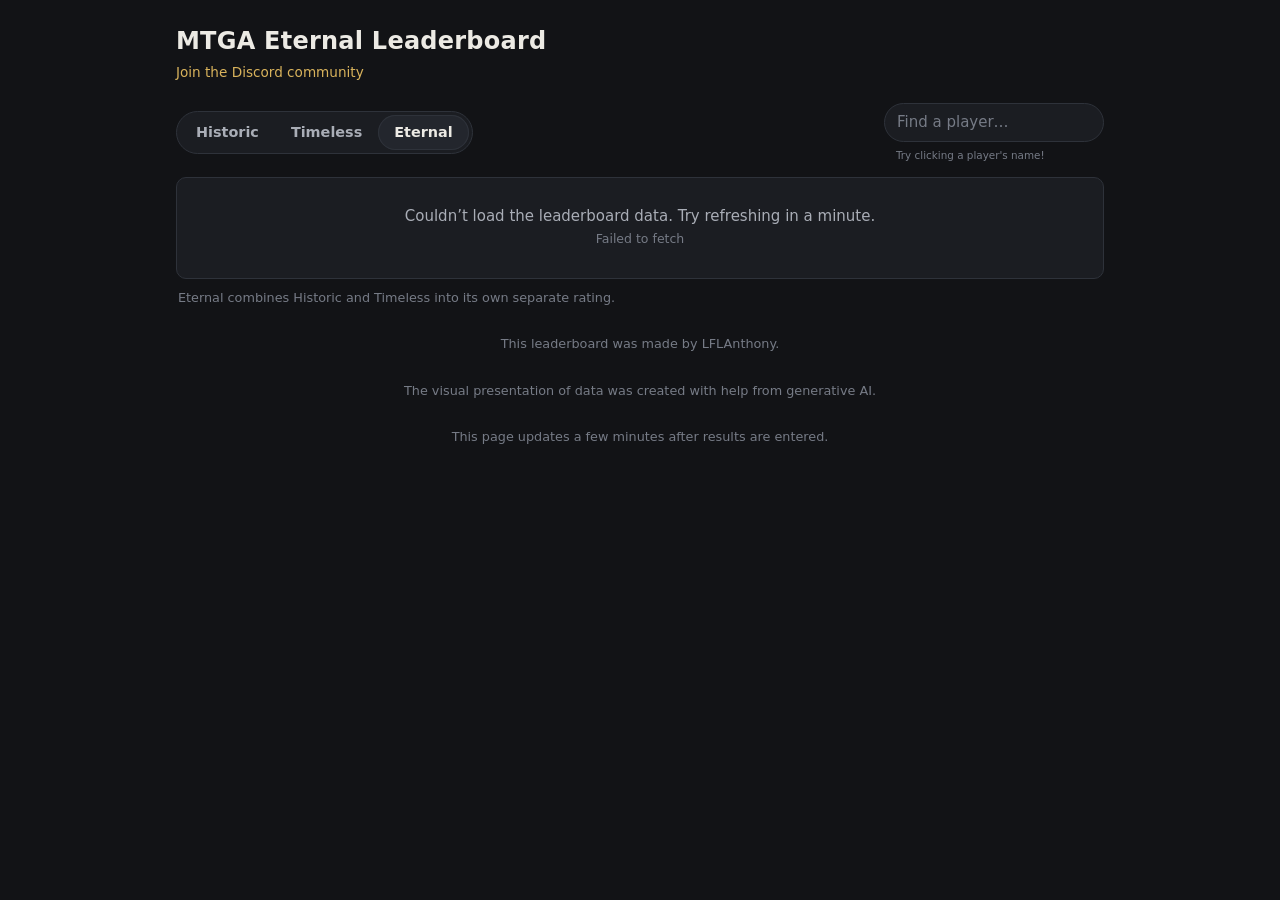
<file: index.html>
<!doctype html>
<html lang="en">
<head>
  <meta charset="utf-8">
  <meta name="viewport" content="width=device-width, initial-scale=1">
  <title>MTGA Eternal Leaderboard</title>
  <meta name="description" content="Elo leaderboards for the MTGA Eternal community.">
  <link rel="stylesheet" href="style.css">
</head>
<body>
  <div class="wrap">
    <header class="site">
           <div>
        <h1><a href="./">MTGA Eternal Leaderboard</a></h1>
        <p class="discord"><a href="https://discord.gg/7ypphqABZs" target="_blank" rel="noopener">Join the Discord community</a></p>
      </div>
      <span class="sub" id="summary"></span>
    </header>

    <div class="controls">
      <div class="seg" role="group" aria-label="Format" id="tabs">
        <button data-ladder="Historic">Historic</button>
        <button data-ladder="Timeless">Timeless</button>
        <button data-ladder="Eternal">Eternal</button>
      </div>
            <div>
        <input class="search" id="search" type="search" placeholder="Find a player…" aria-label="Find a player">
        <p class="search-tip">Try clicking a player's name!</p>
      </div>
    </div>

    <div class="card">
      <div class="table-wrap" id="board"><div class="loading">Loading…</div></div>
    </div>
    <p class="legend-note">Eternal combines Historic and Timeless into its own separate rating.</p>

    <footer class="site">This leaderboard was made by LFLAnthony.</footer>
    <footer class="site">The visual presentation of data was created with help from generative AI.</footer>
    <footer class="site">This page updates a few minutes after results are entered.</footer>
  </div>

  <script src="app.js"></script>
  <script>
    let ladders = null;
    let current = "Eternal";
    const board = document.getElementById("board");
    const search = document.getElementById("search");

    function fromHash() {
      const h = decodeURIComponent(location.hash.slice(1)).toLowerCase();
      const match = LADDERS.find(l => l.toLowerCase() === h);
      return match || "Eternal";
    }

    function render() {
      document.querySelectorAll("#tabs button").forEach(b =>
        b.setAttribute("aria-pressed", b.dataset.ladder === current ? "true" : "false"));
      if (!ladders) return;
      const q = search.value.trim().toLowerCase();
      const list = ladders[current].filter(p => !q || p.name.toLowerCase().includes(q) || p.id.toLowerCase().includes(q));
      if (!ladders[current].length) { board.innerHTML = '<div class="notice">No ' + esc(current) + ' matches yet.</div>'; return; }
      if (!list.length) { board.innerHTML = '<div class="notice">No players match “' + esc(search.value) + '”.</div>'; return; }
      board.innerHTML =
        '<table><thead><tr>' +
        '<th class="l">#</th><th class="l">Player</th><th>Elo</th>' +
        '<th class="hide-sm">Match W</th><th class="hide-sm">Match L</th><th class="show-sm">Record</th><th class="hide-sm">Game W</th><th class="hide-sm">Game L</th>' +
        '<th><span class="hide-sm">Event Wins</span><span class="show-sm">Events</span></th>' +
        '</tr></thead><tbody>' +
        list.map(p =>
          '<tr class="' + (p.rank <= 3 ? "r" + p.rank : "") + '">' +
          '<td class="l"><span class="rank">' + p.rank + '</span></td>' +
          '<td class="l name"><a href="' + playerUrl(p.id) + '">' + esc(p.name) + '</a></td>' +
          '<td class="elo">' + p.elo + '</td>' +
          '<td class="hide-sm">' + p.mw + '</td><td class="hide-sm">' + p.ml + '</td>' +
          '<td class="show-sm">' + p.mw + '–' + p.ml + (p.md ? '–' + p.md : '') + '</td>' +
          '<td class="hide-sm dim">' + p.gw + '</td><td class="hide-sm dim">' + p.gl + '</td>' +
          '<td>' + (p.ew ? '<span class="trophy">' + p.ew + '</span>' : '<span class="zero">0</span>') + '</td>' +
          '</tr>').join("") +
        '</tbody></table>';
    }

    document.getElementById("tabs").addEventListener("click", e => {
      const b = e.target.closest("button"); if (!b) return;
      current = b.dataset.ladder;
      history.replaceState(null, "", "#" + current.toLowerCase());
      render();
    });
    search.addEventListener("input", render);
    window.addEventListener("hashchange", () => { current = fromHash(); render(); });

    current = fromHash();
    render();
    Promise.all([loadAllLadders(), loadMatches()]).then(([l, matches]) => {
      ladders = l;
      const last = matches.length ? matches[matches.length - 1].date : null;
      document.getElementById("summary").textContent =
        matches.length + " matches" + (last ? " · latest " + fmtDate(last) : "");
      render();
    }).catch(err => showError(board, err));
  </script>
</body>
</html>
</file>
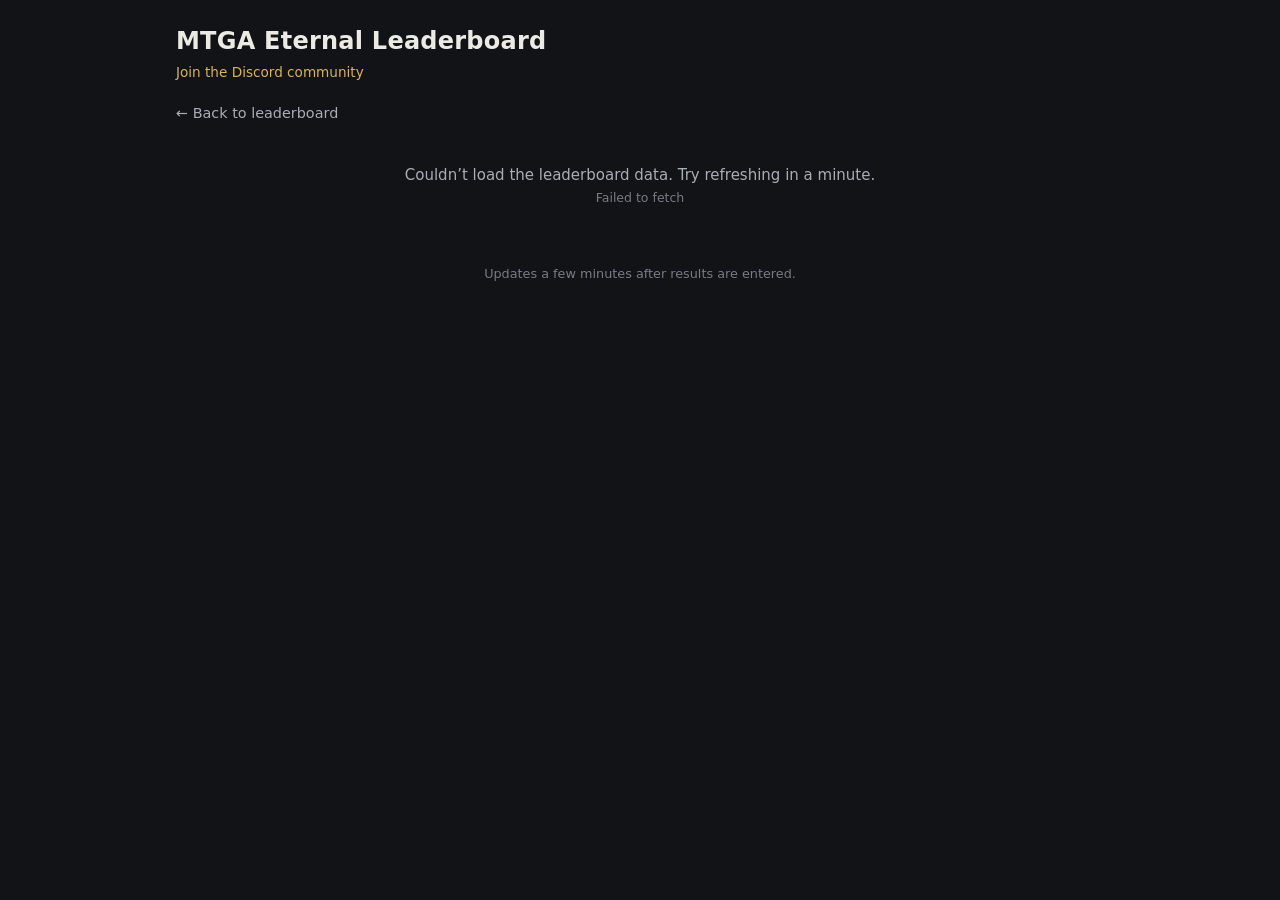
<file: player.html>
<!doctype html>
<html lang="en">
<head>
  <meta charset="utf-8">
  <meta name="viewport" content="width=device-width, initial-scale=1">
  <title>Player Profile</title>
  <link rel="stylesheet" href="style.css">
</head>
<body>
  <div class="wrap">
    <header class="site">
           <div>
        <h1><a href="./">MTGA Eternal Leaderboard</a></h1>
        <p class="discord"><a href="https://discord.gg/7ypphqABZs" target="_blank" rel="noopener">Join the Discord community</a></p>
      </div>
    </header>
    <a class="back" href="./" id="back">← Back to leaderboard</a>
    <div id="page"><div class="loading">Loading…</div></div>
    <footer class="site">Updates a few minutes after results are entered.</footer>
  </div>

  <script src="app.js"></script>
  <script>
    const id = new URLSearchParams(location.search).get("id") || "";
    const page = document.getElementById("page");
    let names = {}, mine = [], chartLadder = null, historyFilter = "All", newestFirst = true, h2hQuery = "";

    Promise.all([loadAllLadders(), loadMatches()]).then(([ladders, matches]) => {
      LADDERS.forEach(l => ladders[l].forEach(p => { names[p.id] = p.name; }));
      mine = matches.filter(m => m.p1 === id || m.p2 === id).map(m => perspective(m, id));
      if (!mine.length) {
        page.innerHTML = '<div class="card notice">No matches found for “' + esc(id) + '”.</div>';
        return;
      }
      const display = names[id] || id;
      document.title = display + " · MTGA Eternal Leaderboard";

      const onLadder = l => l === "Eternal" ? mine : mine.filter(x => x.match.format === l);
      const played = LADDERS.filter(l => onLadder(l).length);
      chartLadder = played.includes("Eternal") ? "Eternal" : played[0];

      // ---------- header + ladder cards ----------
      const first = mine[0].match.date;
      const eventWins = mine.filter(x => x.match.finals && x.result === "W").length;
      let html =
        '<div class="player-head"><h1>' + esc(display) + '</h1>' +
        '<div class="meta">' + (display !== id ? esc(id) + ' · ' : '') +
        mine.length + ' matches · debut ' + fmtDate(first) +
        (eventWins ? ' · <span class="trophy">' + eventWins + ' event win' + (eventWins > 1 ? 's' : '') + '</span>' : '') +
        '</div></div><div class="ladders">';
      LADDERS.forEach(l => {
        const p = ladders[l].find(x => x.id === id);
        if (!p) { html += '<div class="card ladder empty"><h3>' + l + '</h3><div class="big">No matches yet</div></div>'; return; }
        html += '<div class="card ladder"><h3>' + l + '</h3>' +
          '<div class="big">' + p.elo + '</div>' +
          '<div class="rankline">Rank ' + p.rank + ' of ' + ladders[l].length + '</div>' +
          '<dl><dt>Matches</dt><dd>' + p.mw + '–' + p.ml + (p.md ? '–' + p.md : '') + '</dd>' +
          '<dt>Games</dt><dd>' + p.gw + '–' + p.gl + '</dd>' +
          '<dt>Event wins</dt><dd>' + (p.ew ? '<span class="trophy">' + p.ew + '</span>' : '0') + '</dd></dl></div>';
      });
      html += '</div>';

      // ---------- chart ----------
      html += '<section class="block"><h2>Rating history' +
        (played.length > 1 ? '<div class="seg small" id="chartTabs">' + played.map(l => '<button data-l="' + l + '">' + l + '</button>').join("") + '</div>' : '<span class="sub" style="color:var(--muted);font-size:.85rem;font-weight:400">' + played[0] + '</span>') +
        '</h2><div class="card chart" id="chart"></div></section>';

      // ---------- history ----------
      const fmts = ["All"].concat(["Historic", "Timeless"].filter(l => onLadder(l).length));
      html += '<section class="block"><h2>Match history' +
        (fmts.length > 2 ? '<div class="seg small" id="histTabs">' + fmts.map(f => '<button data-f="' + f + '">' + f + '</button>').join("") + '</div>' : '') +
        '</h2><div class="card"><div class="table-wrap" id="history"></div></div></section>';

      // ---------- head to head ----------
      html += '<section class="block"><h2>Head-to-head<input class="search" id="h2hSearch" type="search" placeholder="Find an opponent…" aria-label="Find an opponent"></h2>' +
        '<div class="card"><div class="table-wrap" id="h2h"></div></div></section>';

      page.innerHTML = html;

      const chartTabs = document.getElementById("chartTabs");
      if (chartTabs) chartTabs.addEventListener("click", e => { const b = e.target.closest("button"); if (b) { chartLadder = b.dataset.l; drawChart(); } });
      const histTabs = document.getElementById("histTabs");
      if (histTabs) histTabs.addEventListener("click", e => { const b = e.target.closest("button"); if (b) { historyFilter = b.dataset.f; drawHistory(); } });
      document.getElementById("h2hSearch").addEventListener("input", e => { h2hQuery = e.target.value.trim().toLowerCase(); drawH2H(); });
      drawChart(); drawHistory(); drawH2H();
      window.addEventListener("resize", drawChart);

      function drawHistory() {
        if (histTabs) histTabs.querySelectorAll("button").forEach(b => b.setAttribute("aria-pressed", b.dataset.f === historyFilter ? "true" : "false"));
        const rows = mine.filter(x => historyFilter === "All" || x.match.format === historyFilter).slice();
        if (newestFirst) rows.reverse();
        document.getElementById("history").innerHTML =
          '<table><thead><tr><th class="l"><button class="sort" id="dateSort" aria-label="Sort by date, currently ' + (newestFirst ? 'newest first' : 'oldest first') + '">Date <span aria-hidden="true">' + (newestFirst ? '↓' : '↑') + '</span></button></th><th class="l hide-sm">Event</th><th class="l">Opponent</th><th class="l">Result</th>' +
          '<th>Format</th><th class="hide-sm">Eternal</th></tr></thead><tbody>' +
          rows.map(x => {
            const fd = x.fmtAfter - x.fmtBefore, ed = x.eteAfter - x.eteBefore, m = x.match;
            return '<tr><td class="l dim"><span class="hide-sm">' + fmtDate(m.date) + '</span><span class="show-sm">' + fmtShort(m.date) + '</span></td>' +
              '<td class="l event hide-sm" title="' + esc(m.event) + '">' + esc(m.event) + '</td>' +
              '<td class="l name"><a href="' + playerUrl(x.opp) + '">' + esc(names[x.opp] || x.opp) + '</a></td>' +
              '<td class="l"><span class="res ' + x.result + '">' + x.result + '</span> ' + x.my + '–' + x.their +
                (m.finals ? '<span class="tag final"><span class="hide-sm">FINALS</span><span class="show-sm">F</span></span>' : '') + '</td>' +
              '<td><span class="' + deltaClass(fd) + '">' + signed(fd) + '</span> <span class="dim hide-sm">' + x.fmtAfter + '</span>' +
                ' <span class="tag hide-sm">' + m.format.charAt(0) + '</span></td>' +
              '<td class="hide-sm"><span class="' + deltaClass(ed) + '">' + signed(ed) + '</span> <span class="dim hide-sm">' + x.eteAfter + '</span></td></tr>';
          }).join("") + '</tbody></table>';
        document.getElementById("dateSort").addEventListener("click", () => { newestFirst = !newestFirst; drawHistory(); });
      }

      function drawH2H() { document.getElementById("h2h").innerHTML = h2hTable(); }

      function h2hTable() {
        const by = {};
        mine.forEach(x => {
          const o = by[x.opp] || (by[x.opp] = { id: x.opp, n: 0, W: 0, L: 0, D: 0, gw: 0, gl: 0 });
          o.n++; o[x.result]++; o.gw += x.my; o.gl += x.their;
        });
        const list = Object.values(by)
          .filter(o => !h2hQuery || o.id.toLowerCase().includes(h2hQuery) || (names[o.id] || "").toLowerCase().includes(h2hQuery))
          .sort((a, b) => b.n - a.n || (names[a.id] || a.id).localeCompare(names[b.id] || b.id));
        if (!list.length) return '<div class="notice">No opponents match “' + esc(h2hQuery) + '”.</div>';
        return '<table><thead><tr><th class="l">Opponent</th><th>Played</th><th>W</th><th>L</th><th>D</th><th class="hide-sm">Games</th></tr></thead><tbody>' +
          list.map(o => '<tr><td class="l name"><a href="' + playerUrl(o.id) + '">' + esc(names[o.id] || o.id) + '</a></td>' +
            '<td>' + o.n + '</td><td class="up">' + o.W + '</td><td class="down">' + o.L + '</td><td class="' + (o.D ? '' : 'zero') + '">' + o.D + '</td>' +
            '<td class="hide-sm dim">' + o.gw + '–' + o.gl + '</td></tr>').join("") + '</tbody></table>';
      }

      function drawChart() {
        if (chartTabs) chartTabs.querySelectorAll("button").forEach(b => b.setAttribute("aria-pressed", b.dataset.l === chartLadder ? "true" : "false"));
        const box = document.getElementById("chart");
        const pts = onLadder(chartLadder).map(x => chartLadder === "Eternal"
          ? { x, before: x.eteBefore, after: x.eteAfter }
          : { x, before: x.fmtBefore, after: x.fmtAfter });
        // Start point = rating before the first match, then one point per match.
        const vals = [pts[0].before].concat(pts.map(p => p.after));
        const W = box.clientWidth - 16, H = 260, padL = 44, padR = 12, padT = 10, padB = 26;
        let lo = Math.min(...vals), hi = Math.max(...vals);
        const span = Math.max(hi - lo, 40); lo = Math.floor((lo - span * 0.12) / 10) * 10; hi = Math.ceil((hi + span * 0.12) / 10) * 10;
        const X = i => padL + (vals.length === 1 ? 0 : i * (W - padL - padR) / (vals.length - 1));
        const Y = v => padT + (hi - v) * (H - padT - padB) / (hi - lo);
        const step = [10, 20, 25, 50, 100, 200].find(s => (hi - lo) / s <= 5) || 250;
        let grid = "", axis = "";
        for (let v = Math.ceil(lo / step) * step; v <= hi; v += step) {
          grid += '<line x1="' + padL + '" x2="' + (W - padR) + '" y1="' + Y(v) + '" y2="' + Y(v) + '"/>';
          axis += '<text x="' + (padL - 8) + '" y="' + (Y(v) + 4) + '" text-anchor="end">' + v + '</text>';
        }
        const firstD = pts[0].x.match.date, lastD = pts[pts.length - 1].x.match.date;
        axis += '<text x="' + padL + '" y="' + (H - 6) + '">' + fmtDate(firstD) + '</text>';
        axis += '<text x="' + (W - padR) + '" y="' + (H - 6) + '" text-anchor="end">' + fmtDate(lastD) + '</text>';
        const path = vals.map((v, i) => (i ? "L" : "M") + X(i).toFixed(1) + "," + Y(v).toFixed(1)).join("");
        box.innerHTML =
          '<svg viewBox="0 0 ' + W + ' ' + H + '" role="img" aria-label="' + chartLadder + ' rating over ' + pts.length + ' matches, from ' + vals[0] + ' to ' + vals[vals.length - 1] + '">' +
          '<g class="grid">' + grid + '</g><g class="axis">' + axis + '</g>' +
          '<path class="series" d="' + path + '"/>' +
          '<line class="cross" id="cross" y1="' + padT + '" y2="' + (H - padB) + '" style="display:none"/>' +
          '<circle class="dot" id="dot" r="5" style="display:none"/>' +
          '<rect class="hit" id="hit" x="' + padL + '" y="0" width="' + (W - padL - padR) + '" height="' + H + '"/>' +
          '</svg><div class="tip" id="tip"></div>';
        const svg = box.querySelector("svg"), tip = box.querySelector("#tip"), cross = box.querySelector("#cross"), dot = box.querySelector("#dot");
        function show(evt) {
          const r = svg.getBoundingClientRect();
          const mx = (evt.touches ? evt.touches[0].clientX : evt.clientX) - r.left;
          let i = Math.round((mx - padL) / ((W - padL - padR) / Math.max(vals.length - 1, 1)));
          i = Math.max(1, Math.min(vals.length - 1, i)); // index 0 is the starting rating, not a match
          const p = pts[i - 1], x = p.x, d = p.after - p.before;
          cross.setAttribute("x1", X(i)); cross.setAttribute("x2", X(i)); cross.style.display = "";
          dot.setAttribute("cx", X(i)); dot.setAttribute("cy", Y(vals[i])); dot.style.display = "";
          tip.innerHTML = '<b>' + p.after + '</b> <span class="' + deltaClass(d) + '">' + signed(d) + '</span><br>' +
            '<span class="res ' + x.result + '">' + x.result + '</span> ' + x.my + '–' + x.their + ' vs ' + esc(names[x.opp] || x.opp) + '<br>' +
            '<span class="t2">' + fmtDate(x.match.date) + (chartLadder === "Eternal" ? ' · ' + x.match.format : '') + '</span>';
          tip.style.opacity = 1;
          const left = Math.min(Math.max(X(i) + 12, 0), r.width - tip.offsetWidth - 4);
          tip.style.left = (X(i) + 12 + tip.offsetWidth > r.width ? X(i) - tip.offsetWidth - 12 : left) + "px";
          tip.style.top = Math.max(Y(vals[i]) - 30, 0) + "px";
        }
        function hide() { tip.style.opacity = 0; cross.style.display = "none"; dot.style.display = "none"; }
        const hit = box.querySelector("#hit");
        hit.addEventListener("mousemove", show); hit.addEventListener("touchstart", show, { passive: true }); hit.addEventListener("touchmove", show, { passive: true });
        hit.addEventListener("mouseleave", hide);
      }
    }).catch(err => showError(page, err));
  </script>
</body>
</html>
</file>
<file: style.css>
:root {
  --bg: #121316;
  --surface: #1b1d22;
  --surface-2: #23262d;
  --border: #2e323a;
  --text: #eceae4;
  --text-2: #a9adb6;
  --muted: #767b86;
  --accent: #d9b35c;
  --gold: #e0b84a;
  --silver: #b8c0cc;
  --bronze: #c98a55;
  --win: #5fbf7f;
  --loss: #e0716b;
  --draw: #a9adb6;
  --line: #d9b35c;
  --radius: 10px;
  color-scheme: dark;
}

* { box-sizing: border-box; }
html { -webkit-text-size-adjust: 100%; }
body {
  margin: 0;
  background: var(--bg);
  color: var(--text);
  font: 15px/1.45 "Inter", system-ui, -apple-system, "Segoe UI", Roboto, sans-serif;
}
a { color: inherit; text-decoration: none; }
a:hover { color: var(--accent); }

.wrap { max-width: 960px; margin: 0 auto; padding: 24px 16px 48px; }

header.site { display: flex; align-items: baseline; justify-content: space-between; gap: 12px; flex-wrap: wrap; margin-bottom: 20px; }
header.site h1 { margin: 0; font-size: 1.5rem; letter-spacing: 0.01em; }
header.site h1 a:hover { color: var(--text); }
header.site .sub { color: var(--muted); font-size: 0.85rem; }

/* ---------- Tabs / segmented controls ---------- */
.controls { display: flex; gap: 12px; flex-wrap: wrap; align-items: center; justify-content: space-between; margin-bottom: 14px; }
.seg { display: inline-flex; background: var(--surface); border: 1px solid var(--border); border-radius: 999px; padding: 3px; }
.seg button {
  appearance: none; border: 0; background: transparent; color: var(--text-2);
  font: inherit; font-weight: 600; font-size: 0.9rem; padding: 7px 16px; border-radius: 999px; cursor: pointer;
}
.seg button:hover { color: var(--text); }
.seg button[aria-pressed="true"] { background: var(--surface-2); color: var(--text); box-shadow: inset 0 0 0 1px var(--border); }
.seg.small button { padding: 5px 12px; font-size: 0.82rem; }

input.search {
  background: var(--surface); border: 1px solid var(--border); color: var(--text);
  font: inherit; padding: 8px 12px; border-radius: 999px; width: 220px; max-width: 100%;
}
input.search::placeholder { color: var(--muted); }
input.search:focus, .seg button:focus-visible { outline: 2px solid var(--accent); outline-offset: 2px; }

/* ---------- Tables ---------- */
.card { background: var(--surface); border: 1px solid var(--border); border-radius: var(--radius); }
.table-wrap { overflow-x: auto; }
table { width: 100%; border-collapse: collapse; font-variant-numeric: tabular-nums; }
th, td { padding: 10px 12px; text-align: right; white-space: nowrap; }
th { color: var(--muted); font-weight: 600; font-size: 0.75rem; text-transform: uppercase; letter-spacing: 0.06em; border-bottom: 1px solid var(--border); }
td { border-bottom: 1px solid var(--border); }
tbody tr:last-child td { border-bottom: 0; }
tbody tr:hover td { background: var(--surface-2); }
th.l, td.l { text-align: left; }
td.name a { font-weight: 600; }
td.elo { font-weight: 700; }
td.dim { color: var(--text-2); }

.rank { display: inline-flex; align-items: center; justify-content: center; min-width: 28px; height: 28px; border-radius: 999px; font-weight: 700; color: var(--text-2); }
tr.r1 .rank { background: var(--gold); color: #1a1406; }
tr.r2 .rank { background: var(--silver); color: #14161a; }
tr.r3 .rank { background: var(--bronze); color: #1c1006; }
tr.r1 td:first-child { box-shadow: inset 3px 0 0 var(--gold); }
tr.r2 td:first-child { box-shadow: inset 3px 0 0 var(--silver); }
tr.r3 td:first-child { box-shadow: inset 3px 0 0 var(--bronze); }

.tag { display: inline-block; font-size: 0.68rem; font-weight: 700; letter-spacing: 0.04em; padding: 1px 6px; border-radius: 4px; vertical-align: 1px; margin-left: 6px; border: 1px solid var(--border); color: var(--muted); }
.tag.final { color: var(--accent); border-color: #5a4a22; }

button.sort { appearance: none; border: 0; background: none; padding: 0; font: inherit; color: inherit; text-transform: inherit; letter-spacing: inherit; cursor: pointer; }
button.sort:hover { color: var(--text); }
button.sort span { font-size: 0.9rem; }
section.block > h2 input.search { width: 220px; font-size: 0.9rem; font-weight: 400; padding: 6px 12px; }

.trophy { color: var(--accent); font-weight: 700; }
.zero { color: var(--muted); }

.res { display: inline-block; width: 22px; text-align: center; font-weight: 800; border-radius: 4px; }
.res.W { color: var(--win); } .res.L { color: var(--loss); } .res.D { color: var(--draw); }
.up { color: var(--win); } .down { color: var(--loss); } .flat { color: var(--muted); }

.notice { padding: 28px; text-align: center; color: var(--text-2); }
.notice small { color: var(--muted); }
.loading { padding: 40px; text-align: center; color: var(--muted); }

footer.site { margin-top: 28px; color: var(--muted); font-size: 0.8rem; text-align: center; }
.legend-note { color: var(--muted); font-size: 0.8rem; margin: 10px 2px 0; }

/* ---------- Player page ---------- */
.back { color: var(--text-2); font-size: 0.9rem; display: inline-block; margin-bottom: 14px; }
.player-head h1 { margin: 0 0 4px; font-size: 1.9rem; }
.player-head .meta { color: var(--text-2); font-size: 0.9rem; }
.ladders { display: grid; grid-template-columns: repeat(3, 1fr); gap: 12px; margin: 20px 0 28px; }
.ladder { padding: 14px 16px; }
.ladder h3 { margin: 0 0 6px; font-size: 0.78rem; text-transform: uppercase; letter-spacing: 0.08em; color: var(--muted); }
.ladder .big { font-size: 2rem; font-weight: 800; line-height: 1.1; font-variant-numeric: tabular-nums; }
.ladder .rankline { color: var(--text-2); font-size: 0.85rem; margin-bottom: 8px; }
.ladder dl { display: grid; grid-template-columns: auto 1fr; gap: 2px 12px; margin: 0; font-size: 0.88rem; }
.ladder dt { color: var(--muted); }
.ladder dd { margin: 0; text-align: right; font-variant-numeric: tabular-nums; }
.ladder.empty .big { color: var(--muted); font-size: 1.1rem; font-weight: 600; padding: 10px 0; }

section.block { margin-bottom: 28px; }
section.block > h2 { font-size: 1.1rem; margin: 0 0 10px; display: flex; align-items: center; justify-content: space-between; gap: 12px; flex-wrap: wrap; }

.chart { position: relative; padding: 14px 8px 8px; }
.chart svg { display: block; width: 100%; height: 260px; overflow: visible; }
.chart .grid line { stroke: var(--border); stroke-width: 1; }
.chart .axis text { fill: var(--muted); font-size: 11px; font-variant-numeric: tabular-nums; }
.chart .series { fill: none; stroke: var(--line); stroke-width: 2; stroke-linejoin: round; stroke-linecap: round; }
.chart .dot { fill: var(--line); stroke: var(--surface); stroke-width: 2; }
.chart .cross { stroke: var(--text-2); stroke-width: 1; stroke-dasharray: 3 3; }
.chart .hit { fill: transparent; }
.tip {
  position: absolute; pointer-events: none; background: var(--surface-2); border: 1px solid var(--border);
  border-radius: 8px; padding: 8px 10px; font-size: 0.82rem; min-width: 170px; box-shadow: 0 6px 20px rgba(0,0,0,.35);
  opacity: 0; transition: opacity .08s;
}
.tip b { font-size: 0.95rem; }
.tip .t2 { color: var(--text-2); }

td.event { max-width: 190px; overflow: hidden; text-overflow: ellipsis; color: var(--text-2); }

.show-sm { display: none; }

@media (max-width: 720px) {
  .show-sm { display: revert; }
  .ladders { grid-template-columns: 1fr; gap: 8px; margin: 14px 0 22px; }
  .ladder { padding: 10px 14px; }
  .ladder .big { font-size: 1.6rem; }
  header.site h1 { font-size: 1.25rem; }
  .hide-sm { display: none; }
  th, td { padding: 9px 6px; }
  td.event { max-width: 140px; }
  td.name a { display: inline-block; max-width: 26vw; overflow: hidden; text-overflow: ellipsis; vertical-align: bottom; }
  .tag.final { font-size: 0.6rem; }
  .tag { margin-left: 3px; padding: 0 4px; }
  .rank { min-width: 24px; height: 24px; }
  th { font-size: 0.68rem; letter-spacing: 0.03em; }
  input.search { width: 100%; }

  .controls { flex-direction: column; align-items: stretch; }
  .seg { align-self: flex-start; }
}

  .search-tip {
  color: var(--muted);
  font-size: 0.65rem;
  margin: 6px 0 0 12px;
}

.discord {
  margin: 4px 0 0;
  font-size: 0.85rem;
}
.discord a {
  color: var(--accent);
}
.discord a:hover {
  text-decoration: underline;
}
</file>
